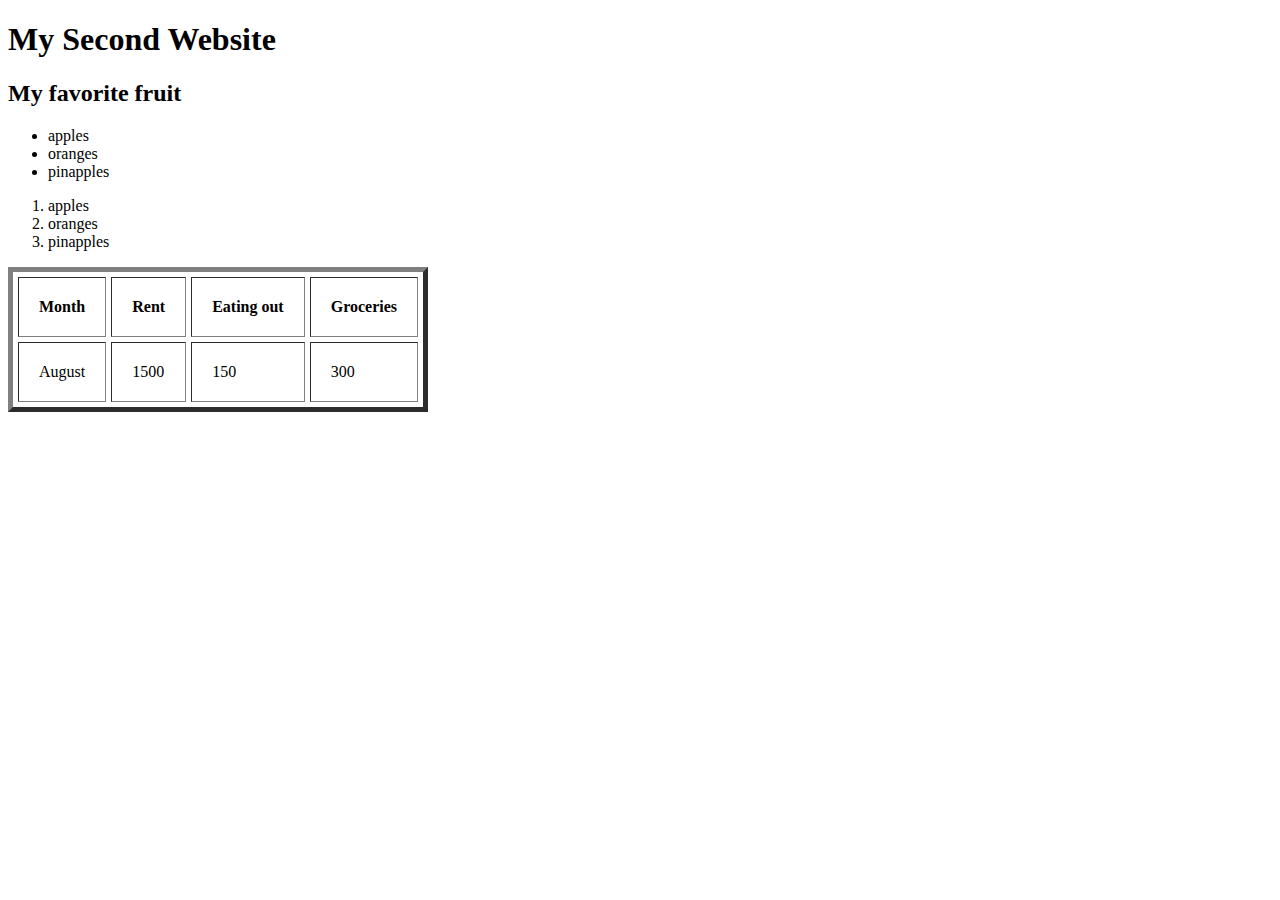
<file: index.html>
<!DOCTYPE html>
<html lang="en">
<head>
  <meta charset="utf-8">
  <title>My Web Page</title>
</head>
<body>
  <h1>My Second Website</h1>
  <h2>My favorite fruit</h2>
  <ul>
    <li>apples</li>
    <li>oranges</li>
    <li>pinapples</li>
  </ul>
  <ol>
    <li>apples</li>
    <li>oranges</li>
    <li>pinapples</li>
  </ol>
  <table border="5" cellpadding="20" cellspacing="5">
    <tr>
      <th>Month</th>
      <th>Rent</th>
      <th>Eating out</th>
      <th>Groceries</th>
    </tr>
    <tr>
      <td>August</td>
      <td>1500</td>
      <td>150</td>
      <td>300</td>
   </tr>
 </table>
</body>
</html>
</file>
